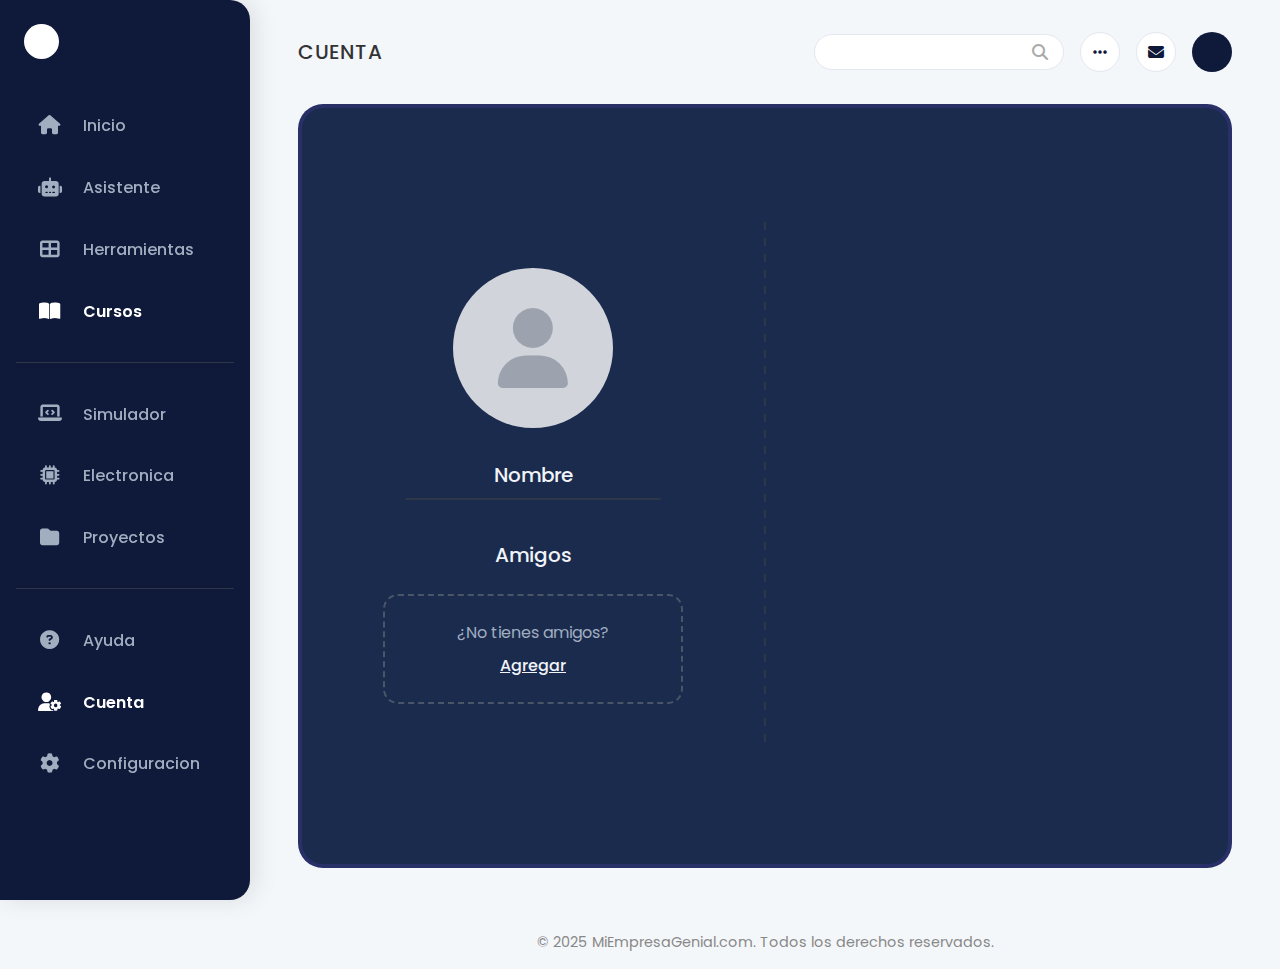
<file: Technotitlan/public/cuenta.html>
<!DOCTYPE html>
<html lang="es">
<head>
    <meta charset="UTF-8">
    <meta name="viewport" content="width=device-width, initial-scale=1.0">
    <title>Mi Cuenta - Plataforma Genial</title>
    
    <!-- Google Fonts: Poppins -->
    <link rel="preconnect" href="https://fonts.googleapis.com">
    <link rel="preconnect" href="https://fonts.gstatic.com" crossorigin>
    <link href="https://fonts.googleapis.com/css2?family=Poppins:wght@300;400;500;600;700&display=swap" rel="stylesheet">
    
    <!-- Font Awesome Icons -->
    <link rel="stylesheet" href="https://cdnjs.cloudflare.com/ajax/libs/font-awesome/6.5.2/css/all.min.css">

    <!-- CSS Personalizado -->
    <link rel="stylesheet" href="css/cuenta.css">
</head>
<body>

    <!-- ==================== BARRA LATERAL ==================== -->
    <nav class="sidebar" id="sidebar">
        <div class="sidebar-header">
            <div class="sidebar-logo"></div>
            <button class="close-btn" id="close-btn" title="Cerrar Menú">
                <i class="fas fa-times"></i>
            </button>
        </div>
        
        <ul class="nav-links">
            <li><a href="#"><i class="fas fa-home"></i><span>Inicio</span></a></li>
            <li><a href="#"><i class="fas fa-robot"></i><span>Asistente</span></a></li>
            <li><a href="#"><i class="fas fa-th-large"></i><span>Herramientas</span></a></li>
            <li><a href="Technotitlan/index.html" class="active"><i class="fas fa-book-open"></i><span>Cursos</span></a></li>
            <hr>
            <li><a href="#"><i class="fas fa-laptop-code"></i><span>Simulador</span></a></li>
            <li><a href="#"><i class="fas fa-microchip"></i><span>Electronica</span></a></li>
            <li><a href="#"><i class="fas fa-folder"></i><span>Proyectos</span></a></li>
            <hr>
            <li><a href="#"><i class="fas fa-question-circle"></i><span>Ayuda</span></a></li>
            <li><a href="cuenta.html" class="active"><i class="fas fa-user-cog"></i><span>Cuenta</span></a></li>
            <li><a href="#"><i class="fas fa-cog"></i><span>Configuracion</span></a></li>
        </ul>
    </nav>

    <!-- ==================== CONTENIDO PRINCIPAL ==================== -->
    <main class="main-content" id="main-content">
        <div class="main-wrapper">
            <!-- Cabecera Principal -->
            <header class="main-header">
                <div class="header-left">
                    <button class="mobile-menu-btn" id="mobile-menu-btn" title="Abrir Menú">
                        <i class="fas fa-bars"></i>
                    </button>
                    <h1>CUENTA</h1>
                </div>
                <div class="header-right">
                    <div class="search-container">
                        <input type="search" placeholder="">
                        <i class="fas fa-search"></i>
                    </div>
                    <button class="icon-btn" title="Más opciones"><i class="fas fa-ellipsis-h"></i></button>
                    <button class="icon-btn" title="Mensajes"><i class="fas fa-envelope"></i></button>
                    <div class="profile-avatar-header" title="Mi Perfil"></div>
                </div>
            </header>

            <!-- Panel de la Cuenta -->
            <section class="account-dashboard">
                <div class="profile-details">
                    <div class="profile-picture">
                        <i class="fas fa-user"></i>
                    </div>
                    <h2 class="section-title">Nombre</h2>
                    <div class="name-placeholder"></div>
                    <h2 class="section-title friends-title">Amigos</h2>
                    <div class="friends-placeholder">
                        <p>¿No tienes amigos?</p>
                        <a href="#">Agregar</a>
                    </div>
                </div>

                <div class="stats-separator"></div>

                <div class="profile-stats">
                    <div class="stat-item">
                        <i class="fas fa-trophy"></i>
                        <span>Logros</span>
                    </div>
                    <div class="stat-item">
                        <i class="fas fa-bullseye"></i>
                        <span>Progreso</span>
                    </div>
                    <div class="stat-item">
                        <i class="fas fa-award"></i>
                        <span>EXP</span>
                    </div>
                </div>
            </section>
        </div>

        <!-- Pie de Página -->
        <footer>
            <p>© 2025 MiEmpresaGenial.com. Todos los derechos reservados.</p>
        </footer>
    </main>
    
    <!-- JavaScript Personalizado -->
    <script src="js/cuenta.js"></script>
</body>
</html>
</file>
<file: Technotitlan/public/css/cuenta.css>
/* --- VARIABLES Y ESTILOS GLOBALES --- */
:root {
    --navy-dark: #0f1a3a;
    --navy-main: #1b2b4e; /* El azul del panel */
    --bg-light: #f4f7fa;
    --text-light: #f0f4f8;
    --text-medium: #a0aec0;
    --text-dark: #333;
    --border-light: #e2e8f0;
    --border-dark: #2d3748;
    --sidebar-width: 250px;
    --transition-speed: 0.3s;
    --transition-curve: ease-in-out;
}

* {
    margin: 0;
    padding: 0;
    box-sizing: border-box;
}

body {
    font-family: 'Poppins', sans-serif;
    background-color: var(--bg-light);
    color: var(--text-dark);
    display: flex;
    min-height: 100vh;
    overflow-x: hidden;
}

/* --- BARRA LATERAL (SIDEBAR) --- */
.sidebar {
    background-color: var(--navy-dark);
    color: var(--text-light);
    width: var(--sidebar-width);
    height: 100vh;
    position: fixed;
    top: 0;
    left: 0;
    padding: 1.5rem 1rem;
    display: flex;
    flex-direction: column;
    z-index: 1000;
    border-top-right-radius: 20px;
    border-bottom-right-radius: 20px;
    box-shadow: 5px 0 25px rgba(0, 0, 0, 0.1);
    transition: transform var(--transition-speed) var(--transition-curve);
}

.sidebar-header {
    display: flex;
    align-items: center;
    justify-content: space-between;
    margin-bottom: 2.5rem;
    padding: 0 0.5rem;
}

.sidebar-logo {
    width: 35px; height: 35px;
    background-color: white;
    border-radius: 50%;
}

.close-btn {
    display: none; /* Oculto en desktop */
    background: none; border: none;
    color: var(--text-light); font-size: 1.5rem;
    cursor: pointer; transition: transform 0.2s;
}
.close-btn:hover {
    transform: scale(1.1) rotate(90deg);
}

.nav-links { list-style: none; flex-grow: 1; }
.nav-links li a {
    color: var(--text-medium);
    text-decoration: none; display: flex;
    align-items: center; padding: 0.9rem 1rem;
    border-radius: 10px; margin-bottom: 0.5rem;
    transition: all var(--transition-speed) var(--transition-curve);
    font-weight: 500;
}
.nav-links li a:hover {
    background-color: var(--navy-main);
    color: var(--text-light);
}
.nav-links li a.active {
    color: white; font-weight: 600;
}
.nav-links li a i {
    font-size: 1.2rem; min-width: 35px;
    text-align: center; margin-right: 1rem;
}
.sidebar hr {
    border: none; height: 1px;
    background-color: var(--border-dark);
    margin: 1.5rem 0;
}

/* --- CONTENIDO PRINCIPAL --- */
.main-content {
    flex-grow: 1;
    margin-left: var(--sidebar-width);
    padding: 2rem 3rem;
    transition: margin-left var(--transition-speed) var(--transition-curve);
    display: flex;
    flex-direction: column;
}
.main-wrapper {
    display: flex; flex-direction: column;
    min-height: 100%; flex-grow: 1;
}

.main-header {
    display: flex;
    justify-content: space-between;
    align-items: center;
    margin-bottom: 2rem;
}
.header-left { display: flex; align-items: center; gap: 1.5rem; }
.mobile-menu-btn {
    display: none; background: none; border: none;
    font-size: 1.5rem; color: var(--navy-dark); cursor: pointer;
}
.main-header h1 {
    font-size: 1.25rem; font-weight: 500;
    color: var(--text-dark); letter-spacing: 1px;
}

.header-right { display: flex; align-items: center; gap: 1rem; }
.search-container { position: relative; }
.search-container input {
    border: 1px solid var(--border-light);
    border-radius: 20px; padding: 0.6rem 2.5rem 0.6rem 1rem;
    width: 250px;
    outline: none; transition: all 0.2s;
}
.search-container input:focus {
    border-color: var(--navy-dark);
    box-shadow: 0 0 0 3px rgba(15, 26, 58, 0.1);
}
.search-container .fa-search {
    position: absolute; right: 1rem; top: 50%;
    transform: translateY(-50%); color: #aaa;
}
.icon-btn {
    background-color: #fff; border: 1px solid var(--border-light);
    color: var(--navy-dark); font-size: 1rem; cursor: pointer;
    width: 40px; height: 40px; border-radius: 50%;
    display: grid; place-items: center; transition: all 0.2s ease;
}
.icon-btn:hover {
    background-color: var(--navy-dark); color: white;
}
.profile-avatar-header {
    width: 40px; height: 40px;
    background-color: var(--navy-dark);
    border-radius: 50%; cursor: pointer;
}

/* --- PANEL DE LA CUENTA --- */
.account-dashboard {
    flex-grow: 1;
    background-color: var(--navy-main);
    color: var(--text-light);
    border-radius: 25px;
    padding: 3rem;
    display: grid;
    grid-template-columns: 1fr auto 1fr;
    gap: 3rem;
    align-items: center;
    animation: fadeIn 0.6s ease-out;
    border: 4px solid #4c3ba14d; /* Borde violeta semitransparente */
}
@keyframes fadeIn {
    from { opacity: 0; transform: translateY(20px); }
    to { opacity: 1; transform: translateY(0); }
}

.profile-details { display: flex; flex-direction: column; align-items: center; text-align: center; }
.profile-picture {
    width: 160px; height: 160px;
    background-color: #d1d5db; /* Gris claro */
    border-radius: 50%; margin-bottom: 2rem;
    display: grid; place-items: center;
}
.profile-picture .fa-user { font-size: 5rem; color: #9ca3af; }
.section-title { font-size: 1.25rem; font-weight: 500; margin-bottom: 0.5rem; }
.name-placeholder { width: 70%; height: 2px; background-color: var(--border-dark); border-radius: 2px; }
.friends-title { margin-top: 2.5rem; }
.friends-placeholder {
    border: 2px dashed #4a5568;
    border-radius: 15px; padding: 1.5rem 2.5rem;
    margin-top: 1rem; width: 100%;
    max-width: 300px;
}
.friends-placeholder p { margin-bottom: 0.5rem; color: var(--text-medium); }
.friends-placeholder a { color: var(--text-light); text-decoration: underline; font-weight: 500; }

.stats-separator {
    width: 2px; height: 80%;
    background: repeating-linear-gradient(var(--border-dark) 0, var(--border-dark) 8px, transparent 8px, transparent 16px);
}

.profile-stats {
    display: flex; flex-direction: column;
    justify-content: space-around; height: 100%;
    padding-left: 2rem;
}
.stat-item {
    display: flex; align-items: center; gap: 1.5rem;
    font-size: 1.2rem; font-weight: 500;
    opacity: 0; animation: slideInUp 0.5s ease-out forwards;
}
.stat-item:nth-child(1) { animation-delay: 0.2s; }
.stat-item:nth-child(2) { animation-delay: 0.4s; }
.stat-item:nth-child(3) { animation-delay: 0.6s; }

@keyframes slideInUp {
    from { opacity: 0; transform: translateY(20px); }
    to { opacity: 1; transform: translateY(0); }
}
.stat-item i { font-size: 2rem; color: var(--text-light); width: 40px; text-align: center; }

/* --- FOOTER --- */
footer {
    text-align: center; padding: 2rem 0 1rem;
    margin-top: 2rem; font-size: 0.9rem;
    color: #888;
}

/* --- RESPONSIVIDAD --- */
@media (max-width: 1200px) {
    .account-dashboard { grid-template-columns: 1fr; gap: 2rem; padding: 2rem; }
    .stats-separator { width: 80%; height: 2px; margin: 1rem auto; }
    .profile-stats { flex-direction: row; justify-content: space-around; padding-left: 0; width: 100%; }
}

@media (max-width: 992px) {
    .sidebar { transform: translateX(-105%); border-radius: 0; }
    .sidebar.open { transform: translateX(0); }
    .main-content { margin-left: 0; padding: 1.5rem; }
    .mobile-menu-btn { display: block; }
    .close-btn { display: block; }
}

@media (max-width: 768px) {
    .main-header { flex-wrap: wrap; gap: 1rem; }
    .header-left { width: 100%; justify-content: space-between; }
    .header-right { width: 100%; order: 3; justify-content: space-between; }
    .search-container { flex-grow: 1; }
    .search-container input { width: 100%; }
    .profile-stats { flex-direction: column; align-items: flex-start; gap: 1.5rem; }
    .account-dashboard { padding: 1.5rem; }
    .profile-picture { width: 120px; height: 120px; }
    .profile-picture .fa-user { font-size: 4rem; }
}

@media (max-width: 480px) {
    .header-right { gap: 0.5rem; }
    .icon-btn { width: 36px; height: 36px; font-size: 0.9rem; }
    .profile-avatar-header { width: 36px; height: 36px; }
    .friends-placeholder { padding: 1rem 1.5rem; }
}
</file>
